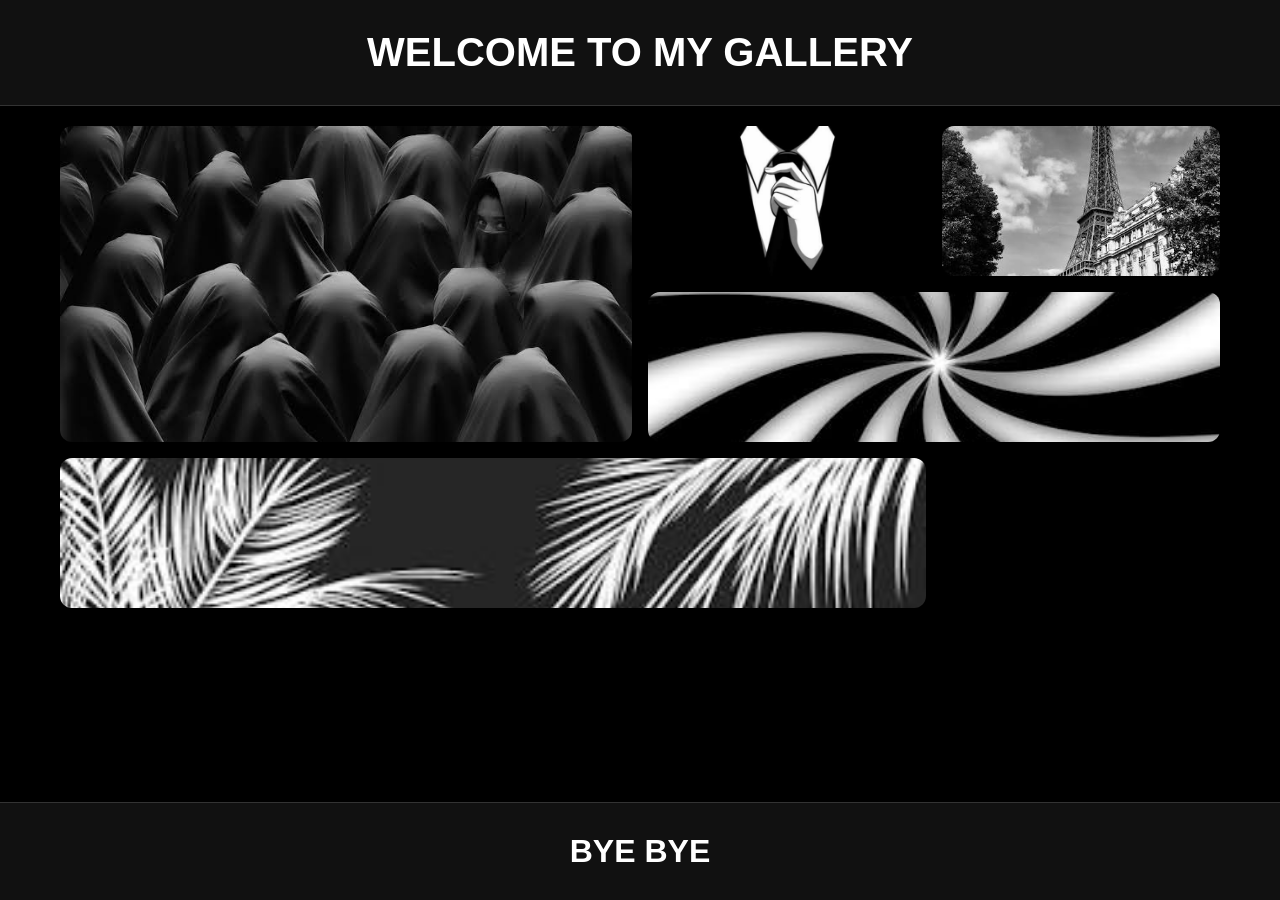
<file: index.html>
<!DOCTYPE html>
<html lang="en">
<head>
    <meta charset="UTF-8">
    <meta name="viewport" content="width=device-width, initial-scale=1.0">
    <title>Gallery Layout</title>
    <link rel="stylesheet" href="style.css">
</head>
<body>

    <header class="site-header">
        <h1>WELCOME TO MY GALLERY</h1>
    </header>

    <main class="gallery-container">
        
        <div class="gallery-item item-large-square">
            <img src="images-1.jpg" alt="image 1">
        </div>
        
        <div class="gallery-item item-tall">
            <img src="images-2.jpg" alt="image 2">
        </div>

        <div class="gallery-item item-small">
            <img src="images-3.jpg" alt="image 3">
        </div>
        
        <div class="gallery-item item-wide">
            <img src="images-4.jpg" alt="image 4">
        </div>
        
        <div class="gallery-item item-massive">
            <img src="images-5.jpg" alt="image 5">
        </div>

        </main>
    <footer class="site-footer">
        <h2>BYE BYE</h2>
    </footer>

</body>
</html>
</file>
<file: style.css>
* {
    margin: 0;
    padding: 0;
    box-sizing: border-box;
}

body {
    font-family: Arial, sans-serif;
    display: flex;
    flex-direction: column;
    min-height: 100vh;
    background-color: #000000; 
    color: #ffffff; 
}

.site-header {
    background-color: #111111; 
    color: #ffffff;
    text-align: center;
    padding: 30px 20px;
    border-bottom: 1px solid #333333; 
}

.site-header h1 {
    font-size: 2.5rem;
    font-weight: bold;
}

.gallery-container {
    display: grid;
    grid-template-columns: repeat(4, 1fr);
    grid-auto-rows: 150px; 
    grid-auto-flow: dense; 
    gap: 16px;
    padding: 20px;
    max-width: 1200px;
    margin: 0 auto;
    width: 100%;
    flex-grow: 1; 
}

.gallery-item {
    border-radius: 12px;
    overflow: hidden;
    background-color: #222222; 
}



.item-large-square {
    grid-column: span 2;
    grid-row: span 2;
}


.item-tall {
    grid-column: span 1;
    grid-row: span 1;
}


.item-small {
    grid-column: span 1;
    grid-row: span 1;
}


.item-wide {
    grid-column: span 2;
    grid-row: span 1;
}

.item-massive {
    grid-column: span 3;
    grid-row: span 1;
}

.gallery-item img {
    width: 100%;
    height: 100%;
    object-fit: cover; 
    display: block;
}

.site-footer {
    background-color: #111111; 
    color: #ffffff; 
    text-align: center;
    padding: 30px 20px;
    margin-top: auto;
    border-top: 1px solid #333333; 
}

.site-footer h2 {
    font-size: 2rem;
    font-weight: bold;
}

@media (max-width: 768px) {
    .gallery-container {
        grid-template-columns: 1fr; 
        grid-auto-rows: auto;
    }
    
    .item-large-square { height: 350px; }
    .item-tall { height: 300px; }
    .item-small { height: 200px; }
    .item-wide { height: 250px; }
    .item-massive { height: 300px; }
    
    .gallery-item {
        grid-column: span 1; 
        grid-row: span 1;
    }
}
</file>
